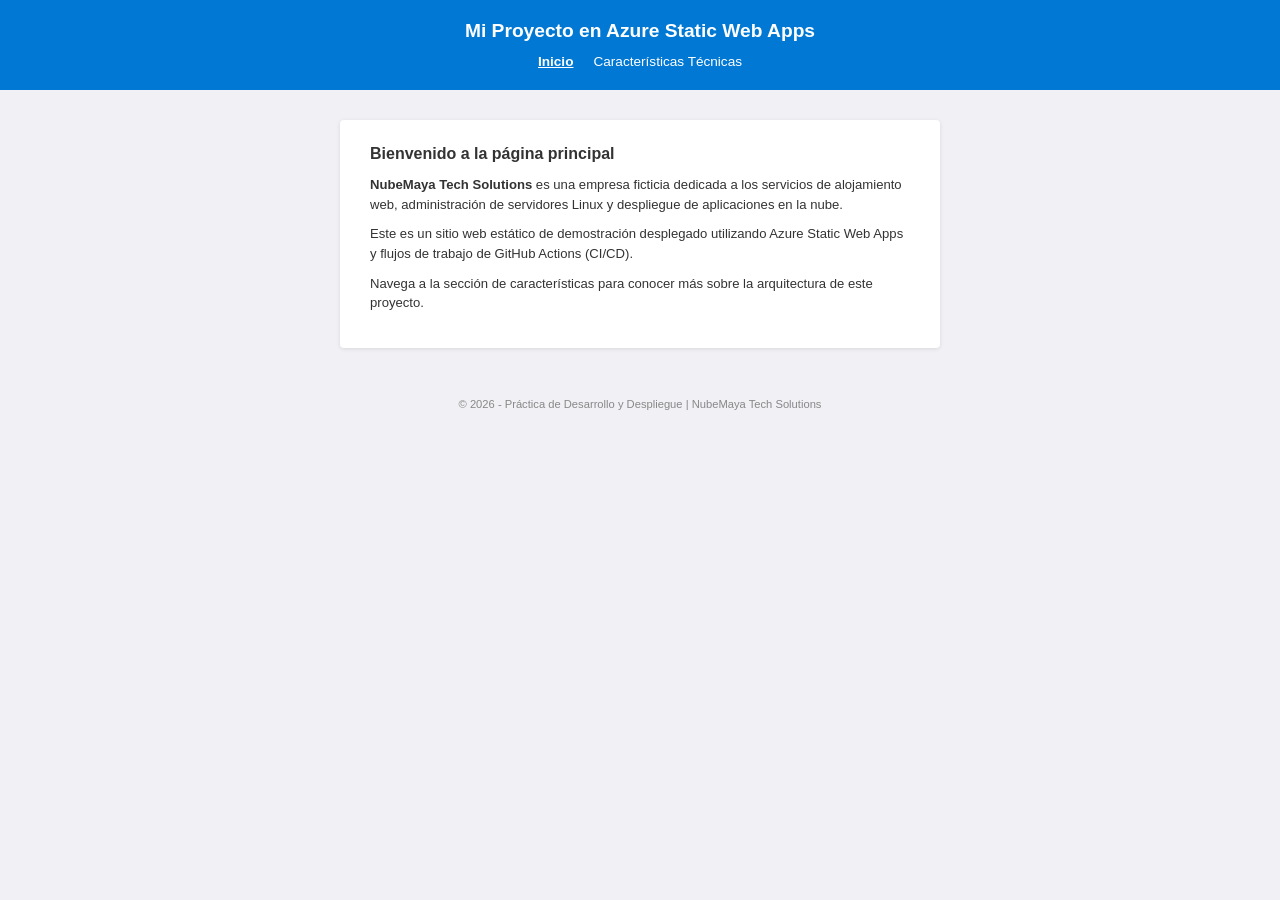
<file: index.html>
<!DOCTYPE html>
<html lang="es">
<head>
<meta charset="UTF-8">
<meta name="viewport" content="width=device-width, initial-scale=1.0">
<title>NubeMaya Tech | Inicio</title>
<link rel="stylesheet" href="styles.css">
</head>
<body>
<header>
<h1>Mi Proyecto en Azure Static Web Apps</h1>
<nav>
<ul>
<li><a href="index.html" class="active">Inicio</a></li>
<li><a href="caracteristicas.html">Características Técnicas</a></li>
</ul>
</nav>
</header>
<main>
<section class="card">
<h2>Bienvenido a la página principal</h2>
<p><strong>NubeMaya Tech Solutions</strong> es una empresa ficticia dedicada a los servicios de alojamiento web, administración de servidores Linux y despliegue de aplicaciones en la nube.</p>
<p>Este es un sitio web estático de demostración desplegado utilizando Azure Static Web Apps y flujos de trabajo de GitHub Actions (CI/CD).</p>
<p>Navega a la sección de características para conocer más sobre la arquitectura de este proyecto.</p>
</section>
</main>
<footer><p>&copy; 2026 - Práctica de Desarrollo y Despliegue | NubeMaya Tech Solutions</p></footer>
</body>
</html>
</file>
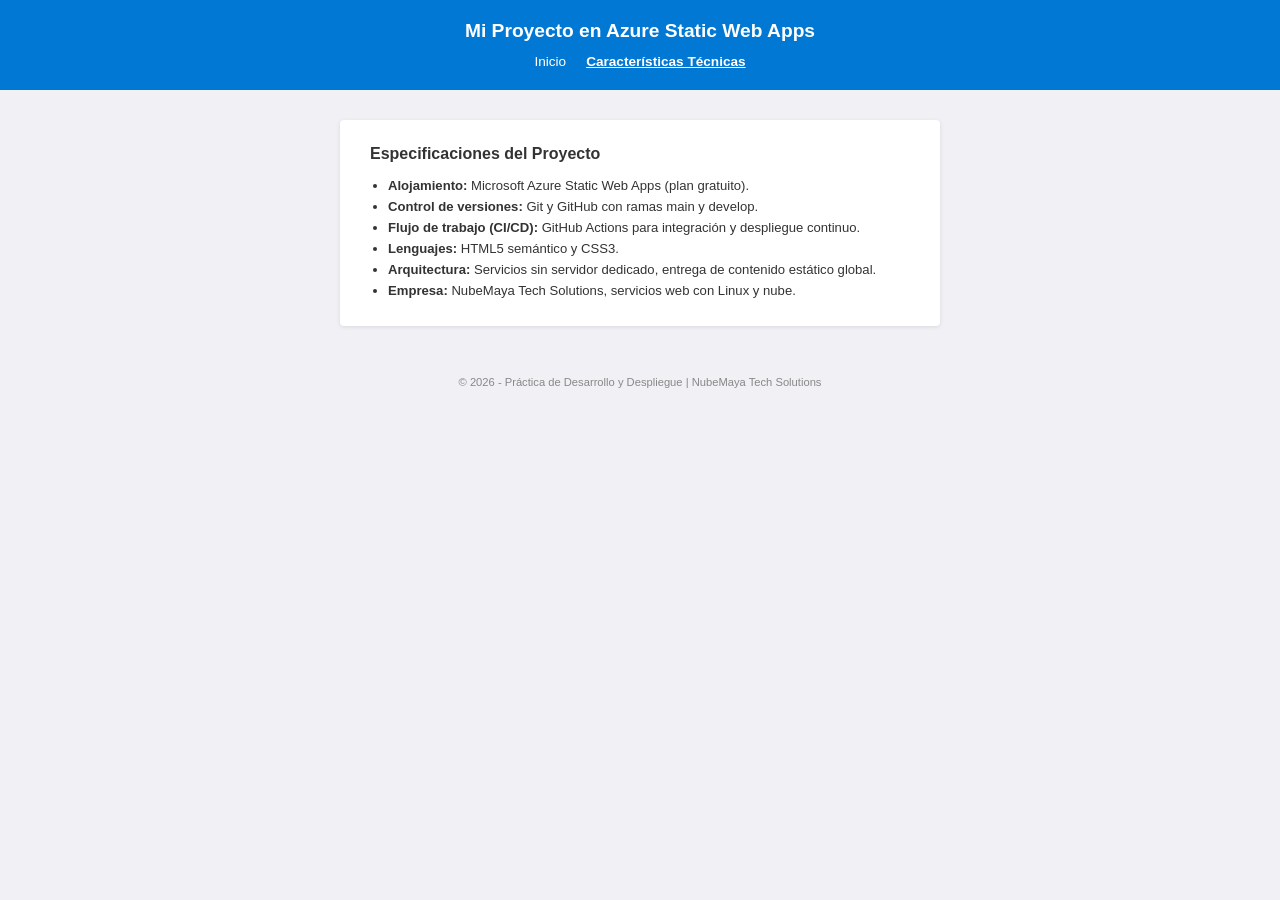
<file: caracteristicas.html>
<!DOCTYPE html>
<html lang="es">
<head>
<meta charset="UTF-8">
<meta name="viewport" content="width=device-width, initial-scale=1.0">
<title>NubeMaya Tech | Características Técnicas</title>
<link rel="stylesheet" href="styles.css">
</head>
<body>
<header>
<h1>Mi Proyecto en Azure Static Web Apps</h1>
<nav>
<ul>
<li><a href="index.html">Inicio</a></li>
<li><a href="caracteristicas.html" class="active">Características Técnicas</a></li>
</ul>
</nav>
</header>
<main>
<section class="card">
<h2>Especificaciones del Proyecto</h2>
<ul class="specs">
<li><strong>Alojamiento:</strong> Microsoft Azure Static Web Apps (plan gratuito).</li>
<li><strong>Control de versiones:</strong> Git y GitHub con ramas main y develop.</li>
<li><strong>Flujo de trabajo (CI/CD):</strong> GitHub Actions para integración y despliegue continuo.</li>
<li><strong>Lenguajes:</strong> HTML5 semántico y CSS3.</li>
<li><strong>Arquitectura:</strong> Servicios sin servidor dedicado, entrega de contenido estático global.</li>
<li><strong>Empresa:</strong> NubeMaya Tech Solutions, servicios web con Linux y nube.</li>
</ul>
</section>
</main>
<footer><p>&copy; 2026 - Práctica de Desarrollo y Despliegue | NubeMaya Tech Solutions</p></footer>
</body>
</html>
</file>
<file: styles.css>
* { margin: 0; padding: 0; box-sizing: border-box; }
body { font-family: Arial, Helvetica, sans-serif; background: #f0f0f5; color: #333; }
header { background: #0078d4; color: #fff; text-align: center; padding: 20px; }
header h1 { font-size: 1.2rem; margin-bottom: 10px; }
nav ul { list-style: none; display: flex; justify-content: center; gap: 20px; }
nav a { color: #fff; text-decoration: none; font-size: 0.85rem; }
nav a.active, nav a:hover { text-decoration: underline; font-weight: bold; }
main { display: flex; justify-content: center; padding: 30px 15px; }
.card { background: #fff; max-width: 600px; width: 100%; padding: 25px 30px; border-radius: 4px; box-shadow: 0 1px 4px rgba(0,0,0,.1); }
.card h2 { font-size: 1rem; margin-bottom: 12px; }
.card p { font-size: 0.82rem; line-height: 1.5; margin-bottom: 10px; }
.specs { margin-left: 18px; font-size: 0.82rem; line-height: 1.6; }
footer { text-align: center; font-size: 0.7rem; color: #888; padding: 20px; }
</file>
